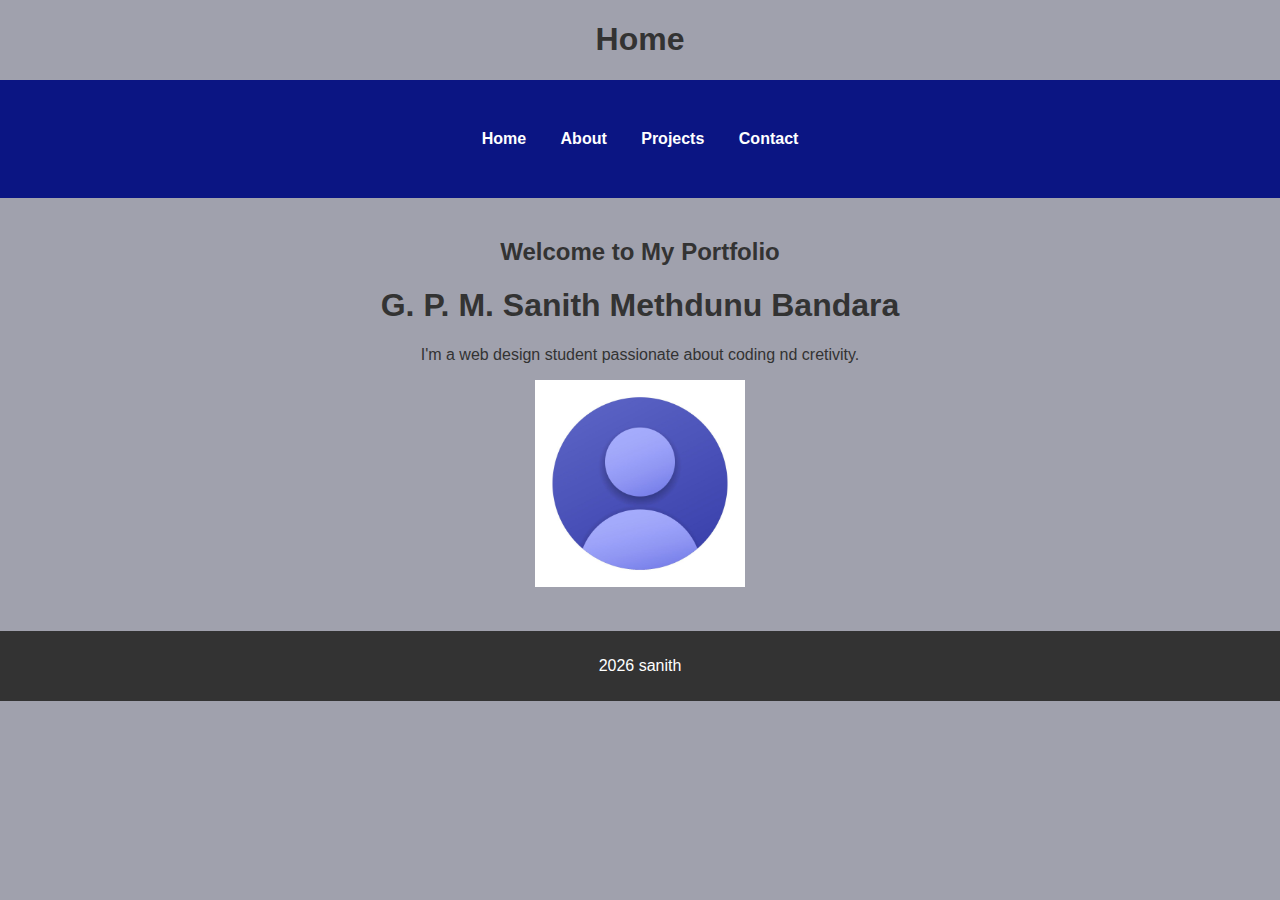
<file: index.html>
<!doctype html>
<html>
<head>
<meta charset="utf-8">
<title>My Portfolio</title>
	<link rel="stylesheet" href="Portfolio/css/style.css">
</head>
<body>
	
<heder>
	<center><h1>Home</h1></center>
		<nav>
			
	  
      <b><a href="Portfolio/index.html">Home</a>
      <a href="Portfolio/about.html">About</a>
      <a href="Portfolio/projects.html">Projects</a>
      <a href="Portfolio/contact.html">Contact</a></b>
    </nav>
	</heder>
<section>
	<center><h2>Welcome to My Portfolio</h2>
	<h1>G. P. M. Sanith Methdunu Bandara</h1>
	
	<p>I'm a web design student passionate about coding nd cretivity.</p></center>
	<center>
<img src="Portfolio/images/test-account.jpg" width="210" height="207" alt=""/></center></section>
	<footer>
<p>2026 sanith</p></footer>
	
</body>
</html>
</file>
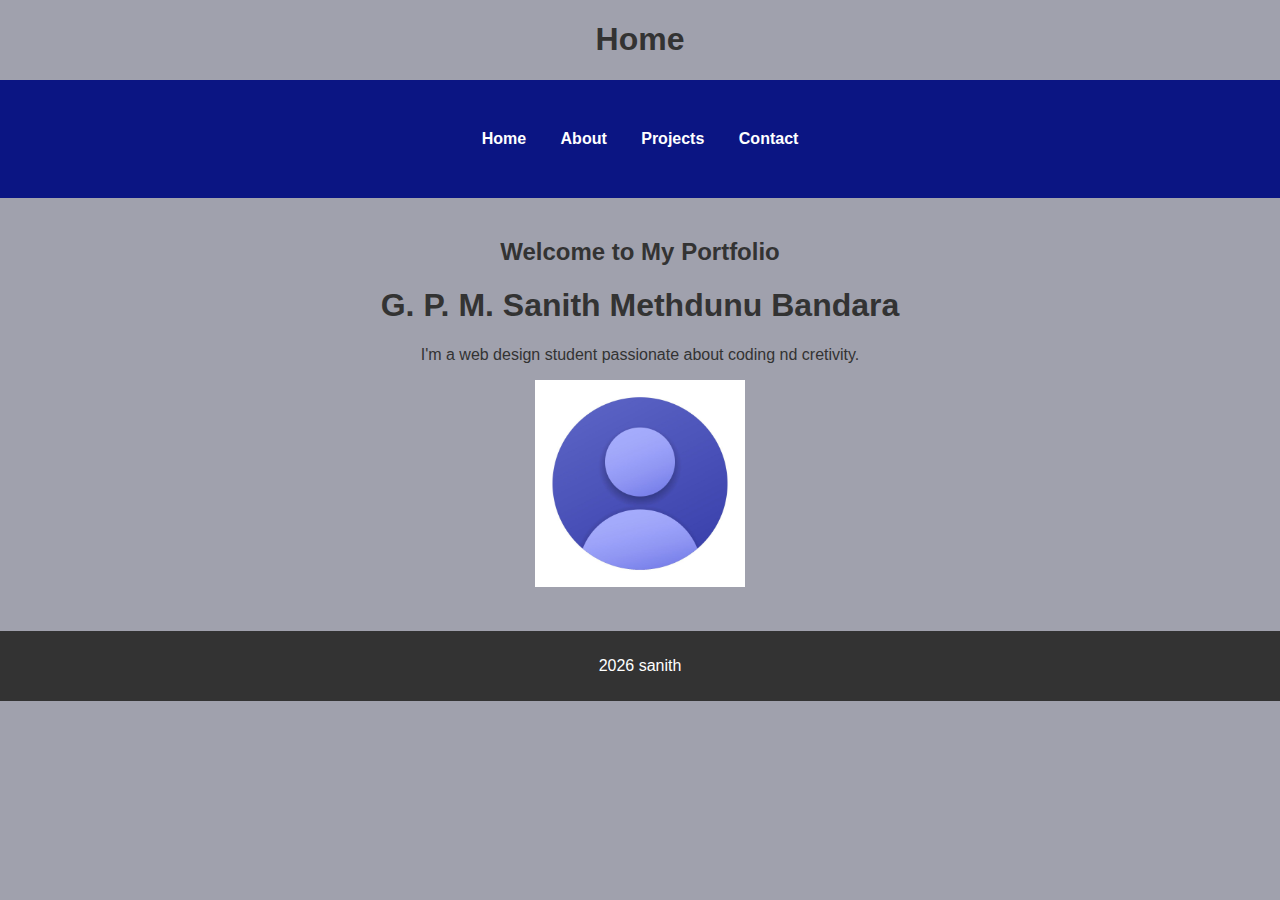
<file: Portfolio/index.html>
<!doctype html>
<html>
<head>
<meta charset="utf-8">
<title>My Portfolio</title>
	<link rel="stylesheet" href="css/style.css">
</head>
<body>
	
<heder>
	<center><h1>Home</h1></center>
		<nav>
			
	  
      <b><a href="index.html">Home</a>
      <a href="about.html">About</a>
      <a href="projects.html">Projects</a>
      <a href="contact.html">Contact</a></b>
    </nav>
	</heder>
<section>
	<center><h2>Welcome to My Portfolio</h2>
	<h1>G. P. M. Sanith Methdunu Bandara</h1>
	
	<p>I'm a web design student passionate about coding nd cretivity.</p></center>
	<center>
<img src="images/test-account.jpg" width="210" height="207" alt=""/></center></section>
	<footer>
<p>2026 sanith</p></footer>
	
</body>
</html>
</file>
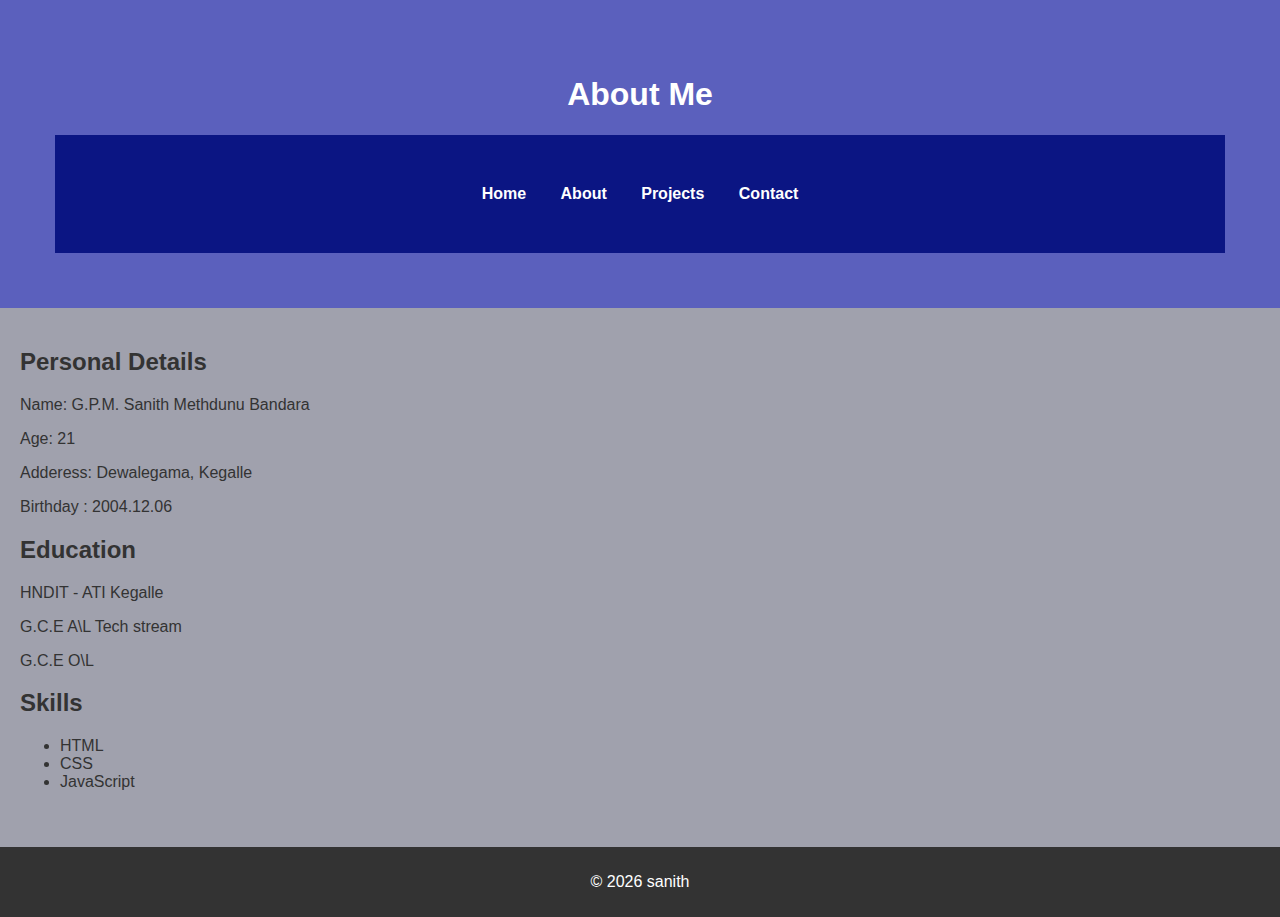
<file: Portfolio/about.html>
<!DOCTYPE html>
<html>
<head>
  <title>About Me</title>
  <link rel="stylesheet" href="css/style.css">
</head>
<body>
  <header>
    <h1>About Me</h1>
    <nav>
      <b><a href="index.html">Home</a>
      <a href="about.html">About</a>
      <a href="projects.html">Projects</a>
      <a href="contact.html">Contact</a></b>
    </nav>
  </header>

  <section>
    <h2>Personal Details</h2>
    <p>Name: G.P.M. Sanith Methdunu Bandara</p>
    <p>Age: 21</p>
	<p>Adderess: Dewalegama, Kegalle</p>
	<p>Birthday : 2004.12.06</p>
    <h2>Education</h2>
    <p>HNDIT - ATI Kegalle</p>
	<p>G.C.E A\L Tech stream</p>
	<p>G.C.E O\L</p>
	

    <h2>Skills</h2>
    <ul>
      <li>HTML</li>
      <li>CSS</li>
      <li>JavaScript</li>
    </ul>
  </section>

  <footer>
    <p>© 2026 sanith</p>
  </footer>
</body>
</html>
</file>
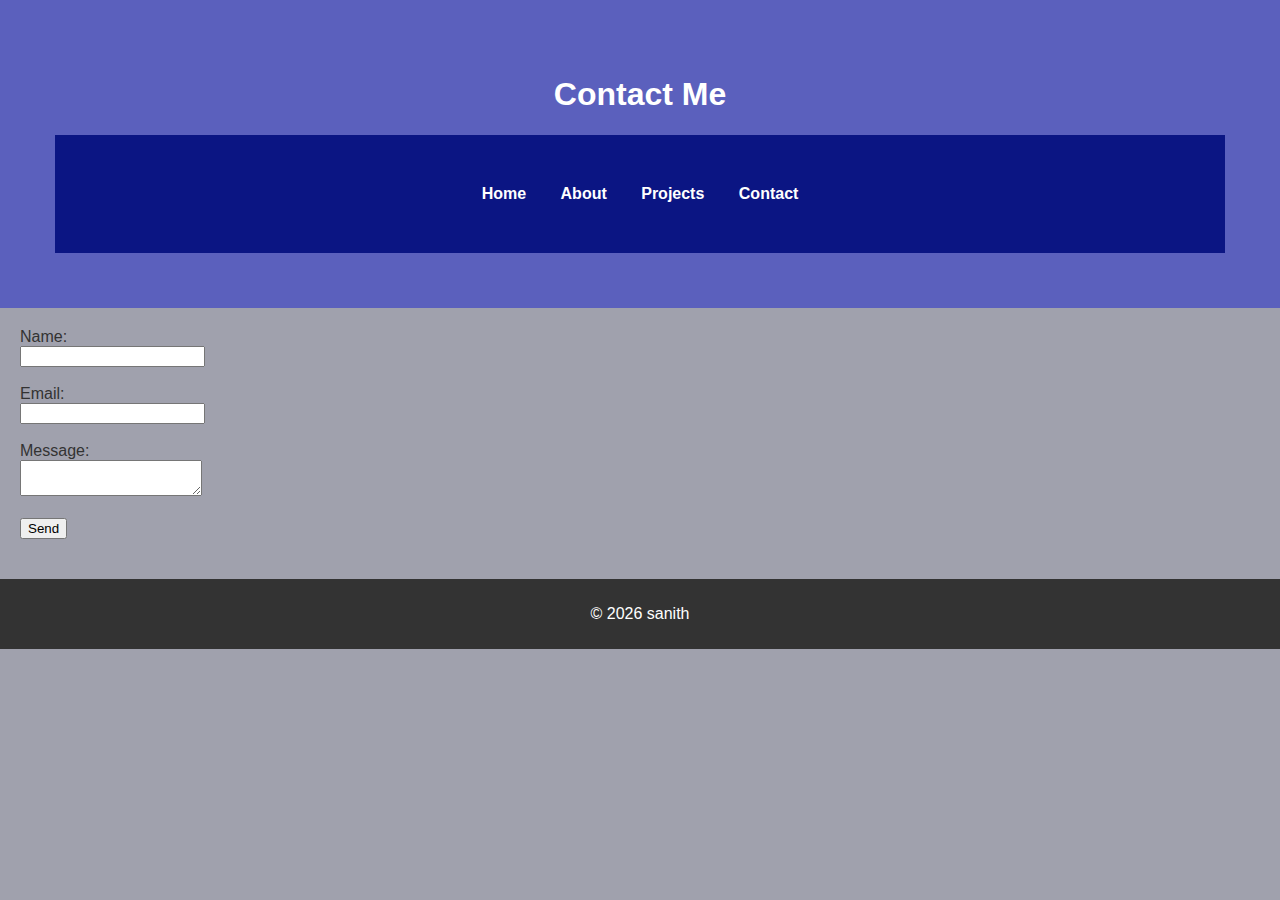
<file: Portfolio/contact.html>
<!DOCTYPE html>
<html>
<head>
  <title>Contact</title>
  <link rel="stylesheet" href="css/style.css">
</head>
<body>
  <header>
	  
    <h1>Contact Me</h1>
    <nav>
      <b><a href="index.html">Home</a>
      <a href="about.html">About</a>
<a href="projects.html">Projects</a>
      <a href="contact.html">Contact</a></b>
    </nav>
  </header>

  <section>
    <form>
      <label>Name:</label><br>
      <input type="text" name="name"><br><br>
      <label>Email:</label><br>
      <input type="email" name="email"><br><br>
      <label>Message:</label><br>
      <textarea name="message"></textarea><br><br>
      <button type="submit">Send</button>
    </form>
  </section>

  <footer>
    <p>© 2026 sanith</p>
  </footer>
</body>
</html>
</file>
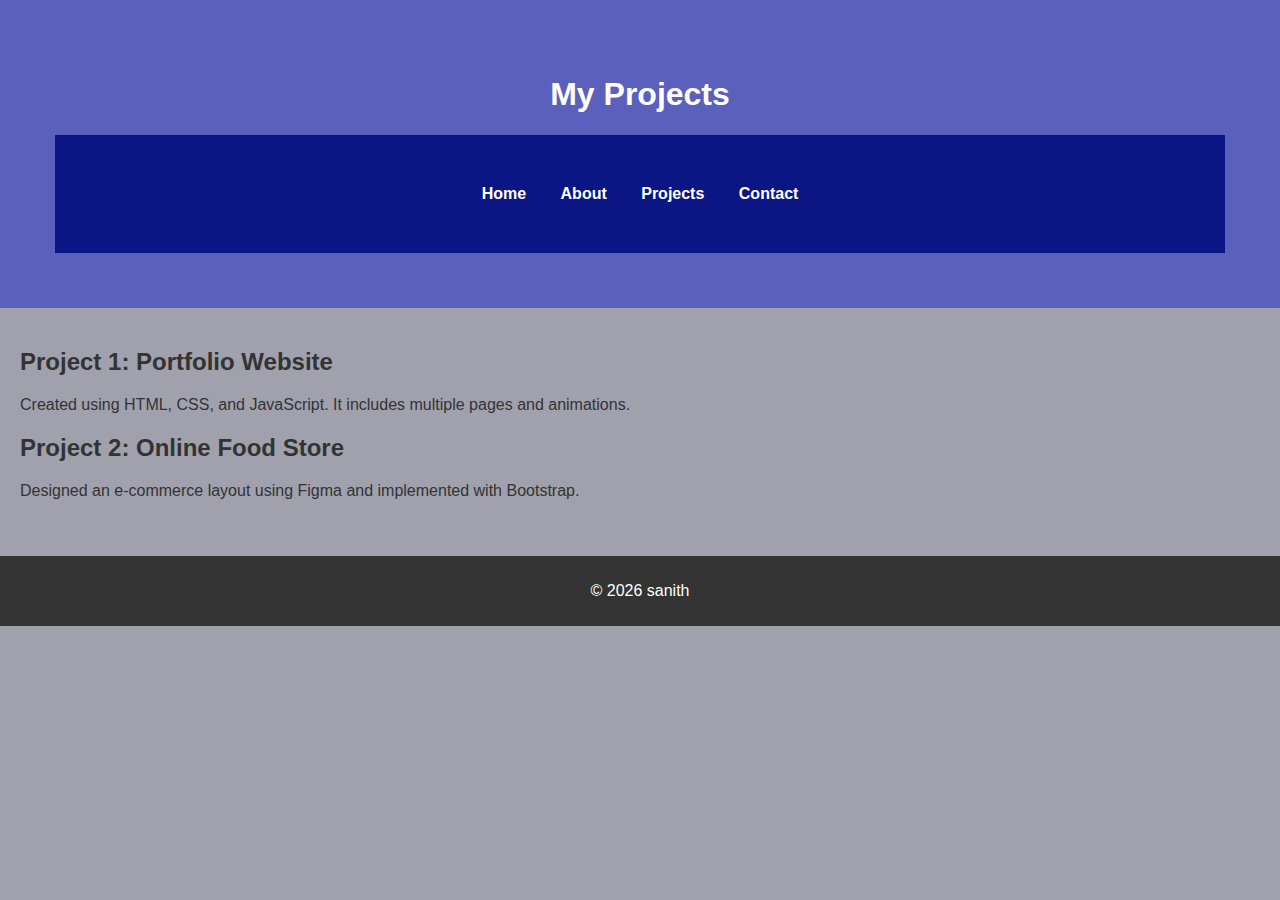
<file: Portfolio/projects.html>
<!DOCTYPE html>
<html>
<head>
  <title>Project</title>
  <link rel="stylesheet" href="css/style.css">
</head>
<body>
  <header>
    <h1>My Projects</h1>
    <nav>
      <b><a href="index.html">Home</a>
      <a href="about.html">About</a>
      <a href="projects.html">Projects</a>
      <a href="contact.html">Contact</a></b>
    </nav>
  </header>

  <section>
    <h2>Project 1: Portfolio Website</h2>
    <p>Created using HTML, CSS, and JavaScript. It includes multiple pages and animations.</p>

    <h2>Project 2: Online Food Store</h2>
    <p>Designed an e-commerce layout using Figma and implemented with Bootstrap.</p>
  </section>

  <footer>
    <p>© 2026 sanith</p>
  </footer>
</body>
</html>
</file>
<file: Portfolio/css/style.css>
body {
  font-family: Arial, sans-serif;
  margin: 0;
  padding: 0;
  background-color: #A0A1AD;
  color: #333;
}

header {
  background-color: #5B60BD;
  color: white;
  padding: 55px;
  text-align: center;
}

nav {
  background-color: #0B1583;
  padding: 50px;
  text-align: center;
}

nav a {
  color: white;
  margin: 0 15px;
  text-decoration: none;
}

section {
  padding: 20px;
}

footer {
  background-color: #333;
  color: white;
  text-align: center;
  padding: 10px;
  margin-top: 20px;
}
</file>
